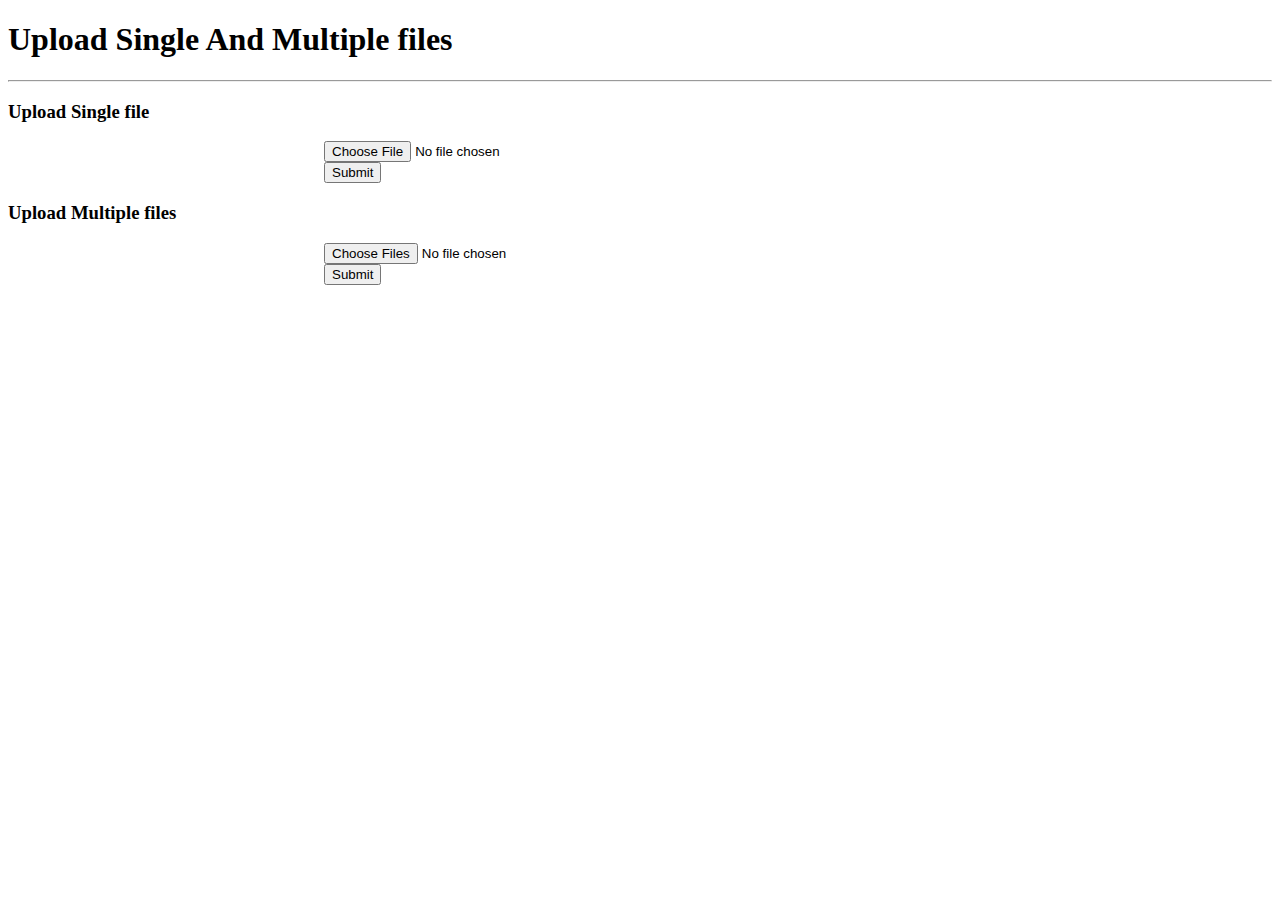
<file: Q1/views/index.html>
<!DOCTYPE html>
<html lang="en">

<head>
    <meta charset="UTF-8">
    <meta http-equiv="X-UA-Compatible" content="IE=edge">
    <meta name="viewport" content="width=device-width, initial-scale=1.0">
    <link href="https://cdn.jsdelivr.net/npm/bootstrap@5.0.2/dist/css/bootstrap.min.css" rel="stylesheet" integrity="sha384-EVSTQN3/azprG1Anm3QDgpJLIm9Nao0Yz1ztcQTwFspd3yD65VohhpuuCOmLASjC" crossorigin="anonymous">
    <title>Upload single/multiple image</title>
    <style type="text/css">
        form{
      width: 50%;
      margin: 10px 25%;
  }
    </style>
</head>

<body>
    <div class="container">

         <div class="single-upload">
                <div class="text">
                    <h1 class="text-center my-4">Upload Single And Multiple files</h1>
                    <hr class="w-25 m-auto bg-dark">
                </div>

                <h3 class="text-center my-4">Upload Single file</h3>
            <form action="/upload_single" method="post" enctype="multipart/form-data">
                <input type="file" class="form-control" name="userFile" id=""><br>
                <input type="submit" class="btn btn-primary" value="Submit">
            </form>
        </div>

        <div class="multi-upload">
            <div class="header-single">
                <h3 class="text-center my-4 mx-3">Upload Multiple files</h3>
            </div>
            <form action="/upload_multiple" method="post" enctype="multipart/form-data">
                <input type="file" class="form-control" name="userFiles" id="" multiple="multiple"><br>
                <input type="submit" class="btn btn-primary" value="Submit">
            </form>
        </div>
    </div>
</body>

</html>
</file>
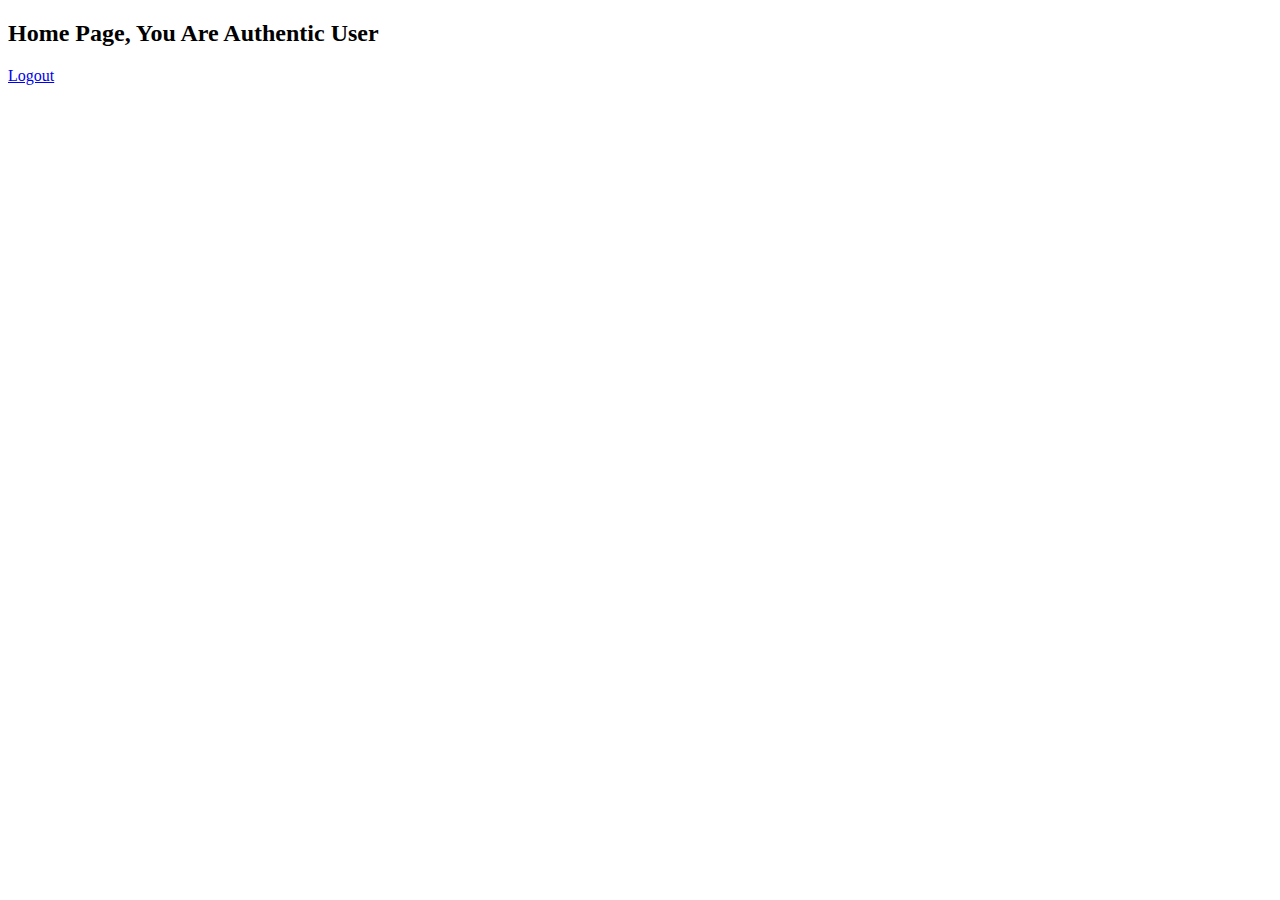
<file: Q2/views/home.html>
<!DOCTYPE html>
<html lang="en">

<head>
    <meta charset="UTF-8">
    <meta http-equiv="X-UA-Compatible" content="IE=edge">
    <meta name="viewport" content="width=device-width, initial-scale=1.0">
    <title>Home Page</title>
</head>

<body>
    <div class="container">
        <h2>Home Page, You Are Authentic User</h2>
        <a href="/logout">Logout</a>
    </div>
</body>

</html>
</file>
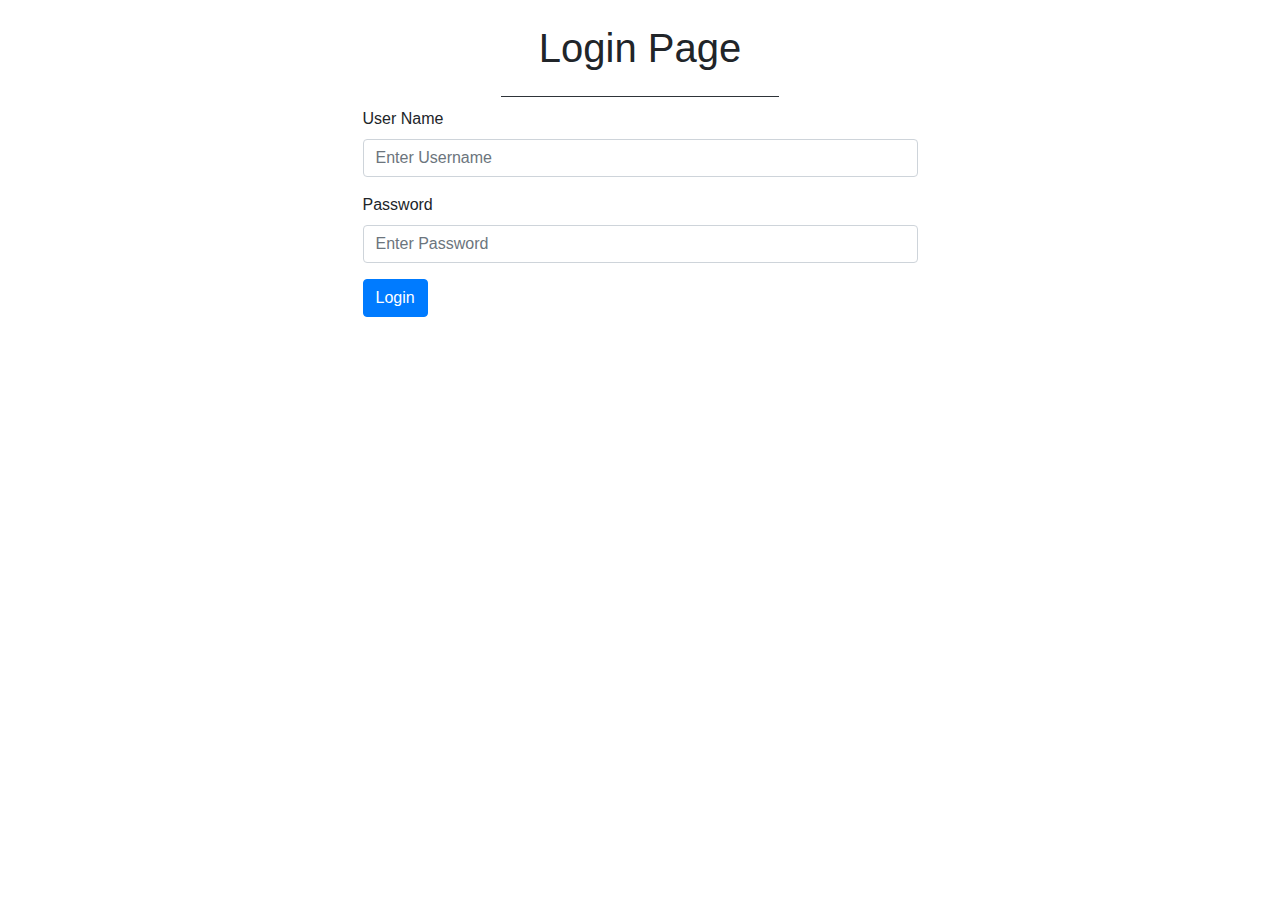
<file: Q2/views/login.html>
<!DOCTYPE html>
<html lang="en">

<head>
    <meta charset="UTF-8">
    <meta http-equiv="X-UA-Compatible" content="IE=edge">
    <meta name="viewport" content="width=device-width, initial-scale=1.0">
    <link rel="stylesheet" href="https://maxcdn.bootstrapcdn.com/bootstrap/4.5.2/css/bootstrap.min.css">

    <style type="text/css">

  form
  {
      width: 50%;
      margin: 10px 25%;
  }
    </style>
</head>
<body>
    <div class="container">		
		<div class="text">
			<h1 class="text-center my-4">Login Page</h1>
			<hr class="w-25 m-auto bg-dark">
		</div>

		<form class="flex-center" action="/login" method="post">
            <div class="form-group">
                <label for="name">User Name</label>
                <input type="text"  class="form-control" placeholder="Enter Username" name="username" required>
            </div>
            <div class="form-group">
                <label for="name">Password</label>
                <input type="password"  class="form-control" name="password" placeholder="Enter Password" id="" required>
            </div>
            <div class="form-group">
                <input type="submit" value="Login" class="btn btn-primary">
            </div>
        </form>
	</div>
</body>

</html>
</file>
